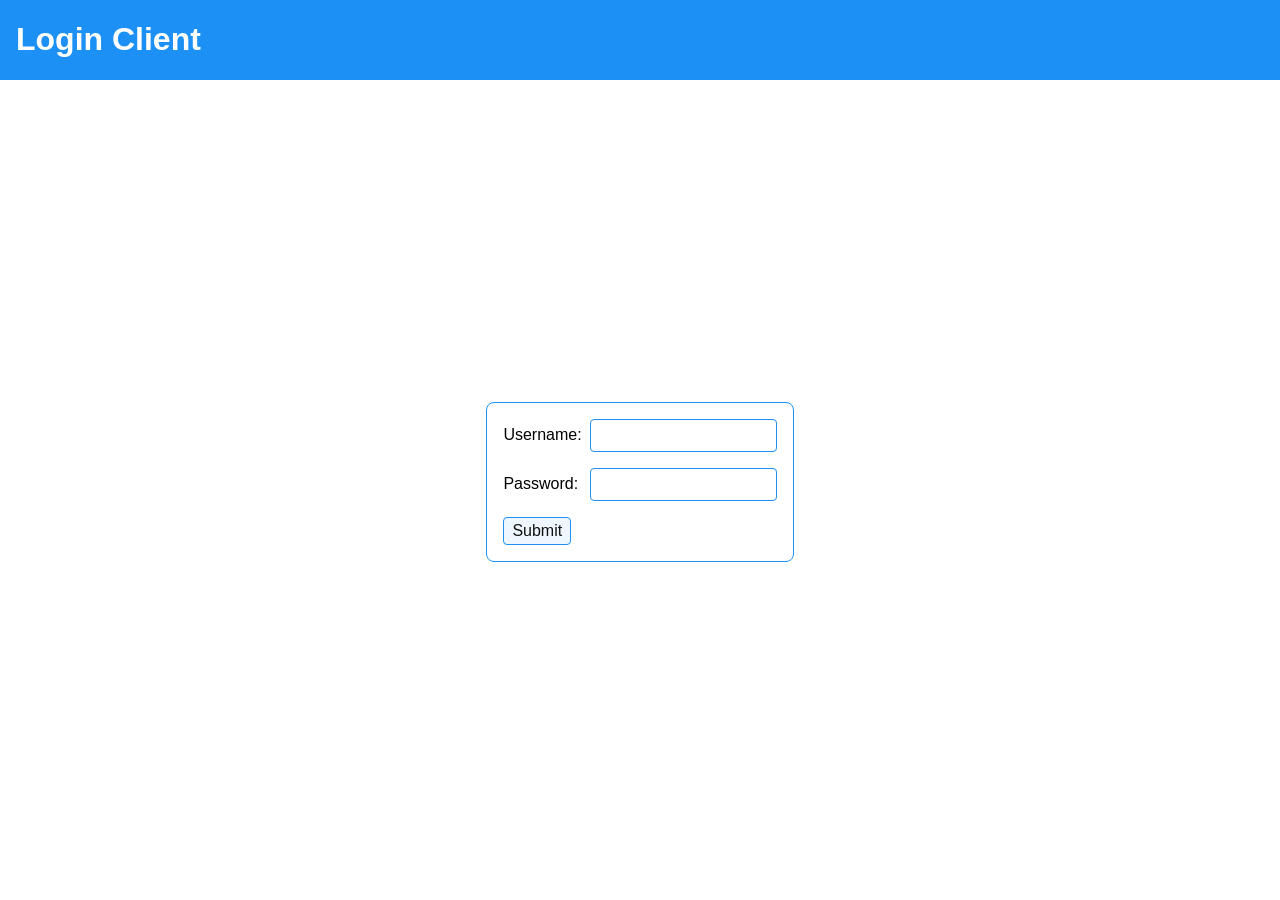
<file: src/static/index.html>
<body>
    <head>
        <title>Login Client</title>
        <link rel="stylesheet" href="./styles.css" />
    </head>
    <main>
      <header class="app-header">
      <h1>Login Client</h1>
      </header>
      <section class="login">
        <form action="/" method="post">
            <div class="login__field">
              <label for="username">Username: </label>
              <input type="text" name="username">
            </div>
            <div class="login__field">
              <label for="password">Password: </label>
              <input type="password" name="password">
            </div>
            <div class="login__field">
              <button type="submit">Submit</button>
            </div>
        </form>
      </section>
    </main>
    <script src="./index.js"></script>
</body>
</file>
<file: src/static/styles.css>
:root {
  --primary-color: #1d90f5;
  --highlight: #eef7ff;
  --background: #fff;
  --text-color: #fff;
  --text-color-invert: #111;
}

body, html {
  margin: 0;
  padding: 0;
  font-family: "Lucida Sans", "Lucida Sans Regular", "Lucida Grande", "Lucida Sans Unicode", Geneva, Verdana, sans-serif;
  font-size: 16px;
}

main {
  display: flex;
  flex-direction: column;
  min-height: 100vh;
}

.login {
  display: flex;
  flex: 1;
  justify-content: center;
  align-items: center;
}
.login__field {
  display: flex;
  align-items: baseline;
  justify-content: space-between;
  margin-bottom: 16px;
  gap: 8px;
}
.login__field:last-child {
  margin-bottom: 0;
}
.login form {
  border: 1px solid var(--primary-color);
  border-radius: 8px;
  padding: 16px;
}
.login input {
  padding: 8px;
  border-radius: 4px;
  outline: none;
  border: 1px solid var(--primary-color);
  color: var(--text-color-invert);
}
.login input::placeholder {
  opacity: 0.7;
  color: var(--primary-color);
}
.login button {
  cursor: pointer;
  border-radius: 4px;
  padding: 4px 8px;
  border: 1px solid var(--primary-color);
  font-family: "Lucida Sans", "Lucida Sans Regular", "Lucida Grande", "Lucida Sans Unicode", Geneva, Verdana, sans-serif;
  font-size: 16px;
  color: var(--text-color-invert);
  background-color: var(--highlight);
  transition: all 0.5s;
}
.login button:hover {
  background-color: var(--primary-color);
  color: var(--text-color);
}
.login button:active {
  background-color: var(--primary-color);
  color: var(--text-color);
}

.app-header {
  display: flex;
  padding: 0 16px;
  align-items: center;
  justify-content: space-between;
  color: var(--text-color);
  background-color: var(--primary-color);
}
.app-header a {
  color: var(--text-color);
  text-decoration: none;
}
.app-header a:hover {
  color: var(--highlight);
}
.app-header h1:hover {
  color: var(--highlight);
}
</file>
